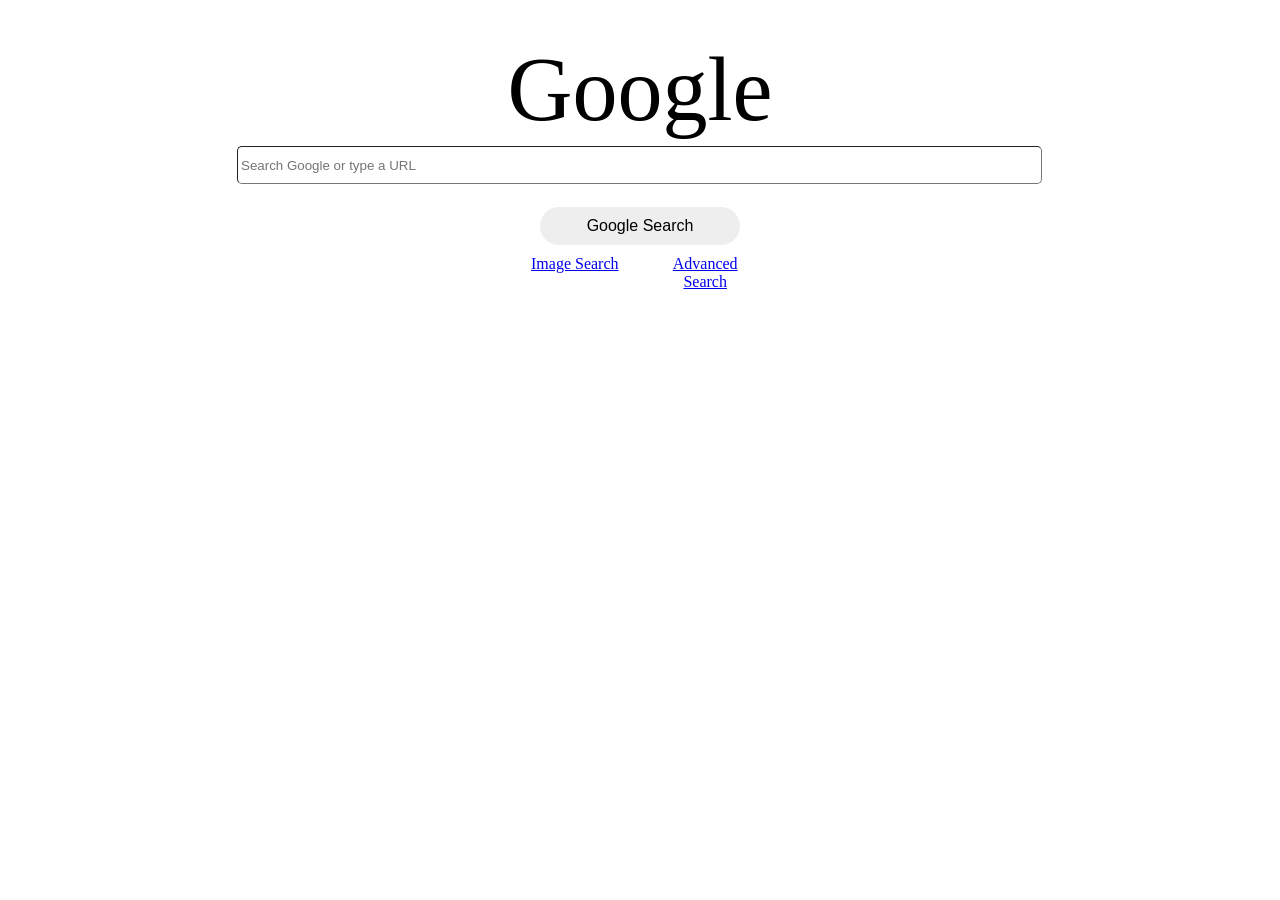
<file: index.html>
<!DOCTYPE html>
<html>
  <head>
    <title>Google Search</title>

    <link rel="stylesheet" href="variables.css" />
    <link
      rel="stylesheet"
      href="https://cdnjs.cloudflare.com/ajax/libs/font-awesome/4.7.0/css/font-awesome.min.css"
    />
    <script src="handle-actions.js"></script>

    <meta
      name="viewport"
      content="width=device-width, initial-scale=1 user-scalable=no"
    />

  </head>
  <body>
    <header></header>
    <main id="search-page">
      <form action="https://www.google.com/search">
        <label id="label-search">Google</label>
        <input type="text" placeholder="Search Google or type a URL" name="q" />
        <input type="submit" value="Google Search" />
      </form>

      <!-- Change another pages -->
      <div id="change-pages-div">
        <a href="image-search-page.html" target="_blank">Image Search</a>
        <a href="advanced-search-page.html" target="_blank">Advanced Search</a>
      </div>

    </main>
  </body>
</html>
</file>
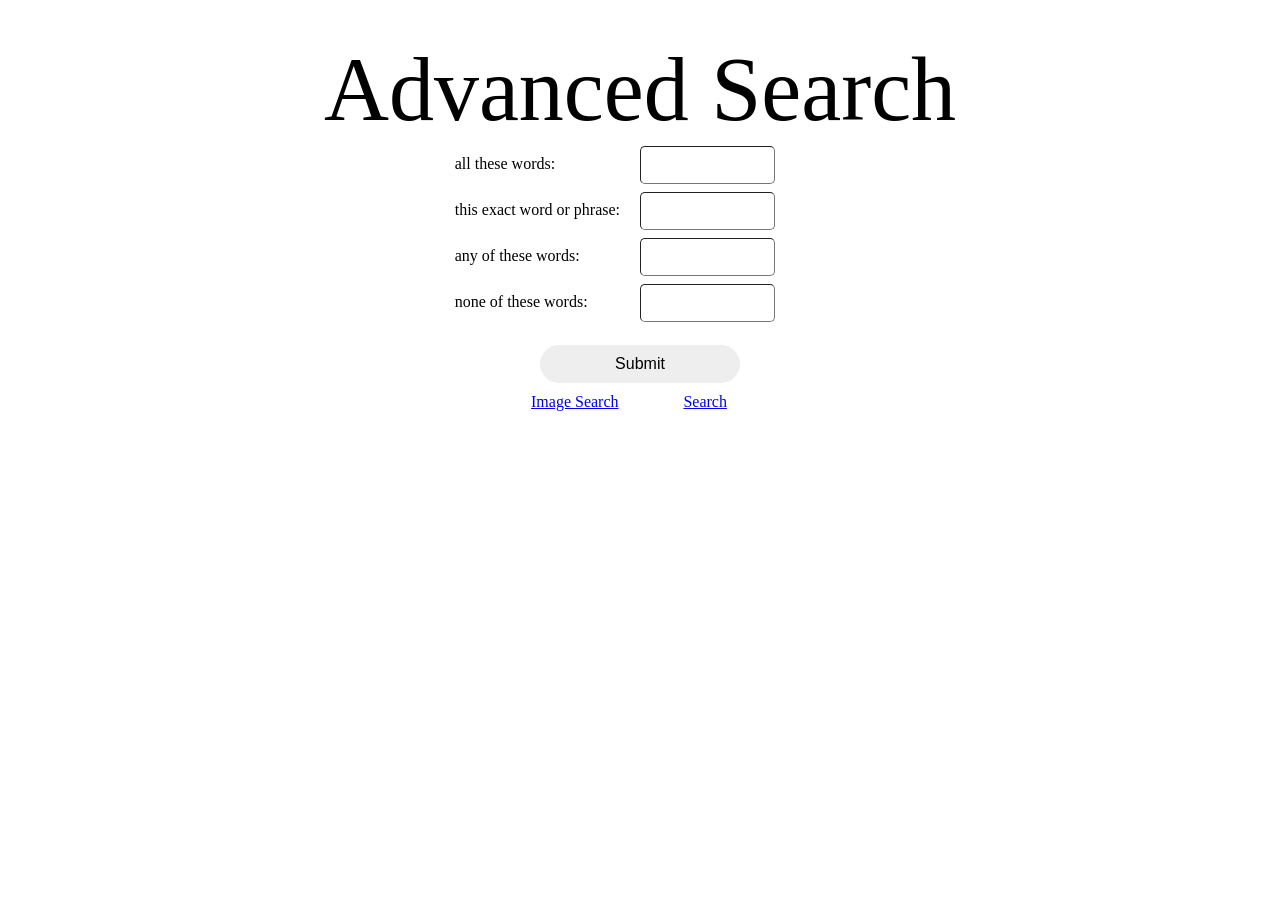
<file: advanced-search-page.html>
<!DOCTYPE html>
<html>
  <head>
    <title>Google Search</title>
    <link rel="stylesheet" href="variables.css" />
  </head>
  <body>
    <header></header>
    <main id="search-page">

      <form action="http://www.google.com/search">
        <label id="label-search">Advanced Search</label>
        
        <section>
            <label for="text1">all these words:</label>
            <input id="text1" type="text" name="as_q">
    
            <label for="text2">this exact word or phrase:</label>
            <input id="text2"type="text" name="as_epq">
    
            <label for="text3">any of these words:</label>
            <input id="text3"type="text" name="as_oq">
    
            <label for="text4">none of these words:</label>
            <input id="text4"type="text" name="as_eq">
        </section>
        
        <input type="submit" name="Advance Search">
      </form>


      <!-- Change another pages -->
      <div id="change-pages-div">
        <a href="image-search-page.html" target="_blank">Image Search</a>
        <a href="index.html" target="_blank">Search</a>
      </div>

    </main>
  </body>
</html>
</file>
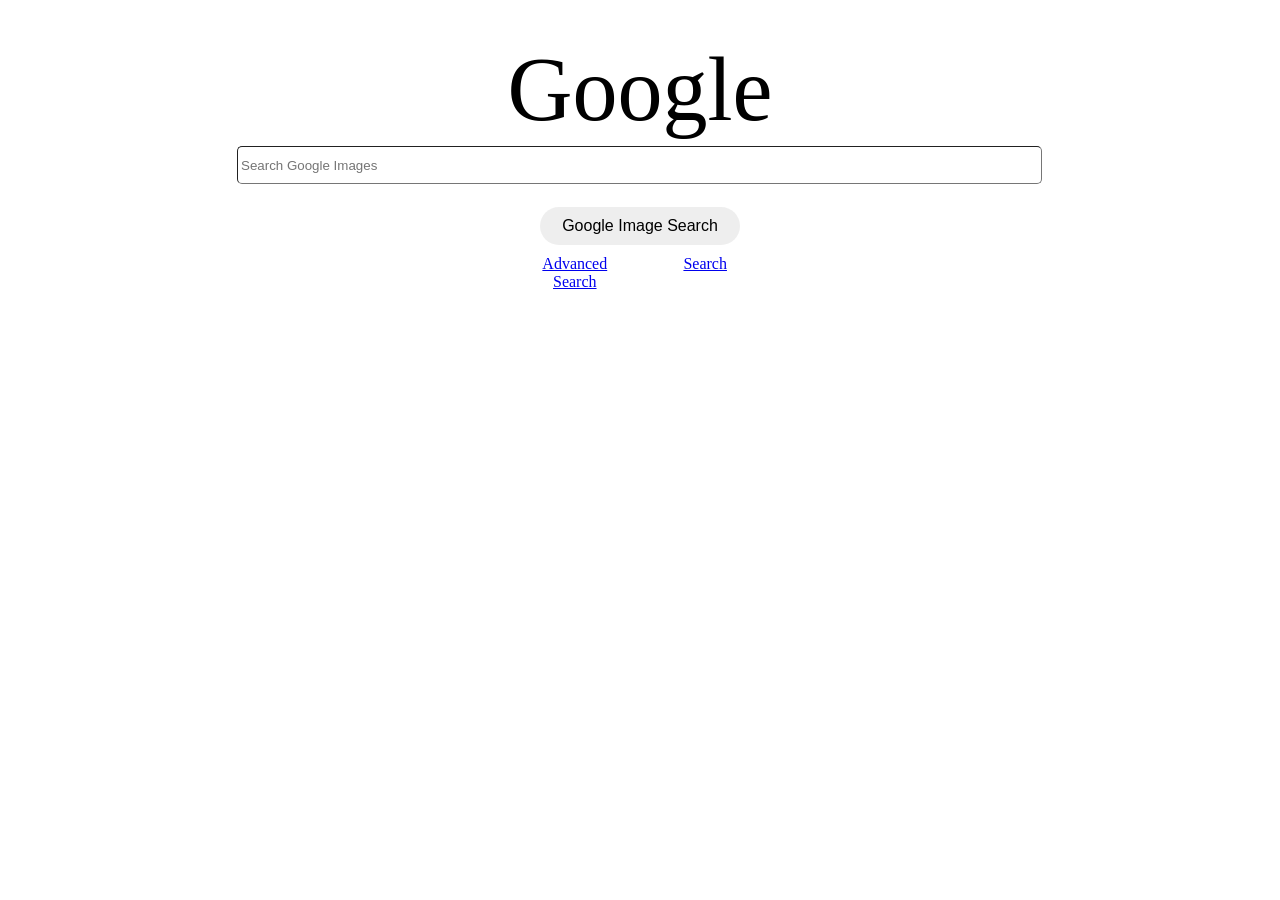
<file: image-search-page.html>
<!DOCTYPE html>
<html>
  <head>
    <title>Google Search</title>
    <link rel="stylesheet" href="variables.css" />
  </head>
  <body>
    <header></header>
    <main id="search-page">
      <form action="http://www.google.com/search">
        <label id="label-search">Google</label>
        <input type="text" placeholder="Search Google Images" name="q" />
        <input
          type="text"
          placeholder="Search Google Images"
          name="tbm"
          value="isch"
          hidden
        />
        <input type="submit" value="Google Image Search" />
      </form>

      <!-- Change another pages -->
      <div id="change-pages-div">
        <a href="advanced-search-page.html" target="_blank">Advanced Search</a>
        <a href="index.html" target="_blank">Search</a>
      </div>
    </main>
  </body>
</html>
</file>
<file: variables.css>
one-search-input, #search-page form input[type=text] {
  width: 70%;
  max-width: 800px;
  height: 30px;
  outline: none;
  padding: 3px 0px 3px 3px;
  margin: 5px 1px 3px 0px;
  border-radius: 5px;
  border-width: 0.3px;
  box-shadow: 0 0 5px white;
  transition: box-shadow 0.33s ease-in-out;
}
one-search-input:hover, #search-page form input[type=text]:hover {
  box-shadow: 0 0 5px #51cbee;
  padding: 3px 0px 3px 3px;
  margin: 5px 1px 3px 0px;
}

#search-page {
  background-color: white;
  padding: 30px;
  margin: auto;
}
#search-page form {
  display: flex;
  flex-direction: column;
  align-items: center;
}
#search-page form #label-search {
  font-size: 90px;
  transition: font-size 0.25s ease-in-out;
}
@media only screen and (max-width: 600px) {
  #search-page form #label-search {
    font-size: 60px;
  }
}
#search-page form section {
  display: grid;
  grid-template-columns: 1fr 1fr;
}
#search-page form section label {
  text-align: start;
  align-self: center;
  margin-right: 20px;
}
#search-page input[type=submit] {
  margin-top: 20px;
  margin-bottom: 10px;
  width: 200px;
  font-size: 100%;
  align-self: center;
  border-width: 0;
  padding: 10px;
  text-decoration: none;
  background-color: rgba(232, 232, 232, 0.74);
  border-radius: 20px;
}
#search-page input[type=submit]:hover {
  box-shadow: 0 0 3pt 2pt rgba(179, 179, 179, 0.5);
}
#search-page #change-pages-div {
  display: grid;
  margin: auto;
  width: 20%;
  grid-template-columns: 1fr 1fr;
  column-gap: 20px;
}
#search-page #change-pages-div a {
  text-align: center;
}

/*# sourceMappingURL=variables.css.map */
</file>
